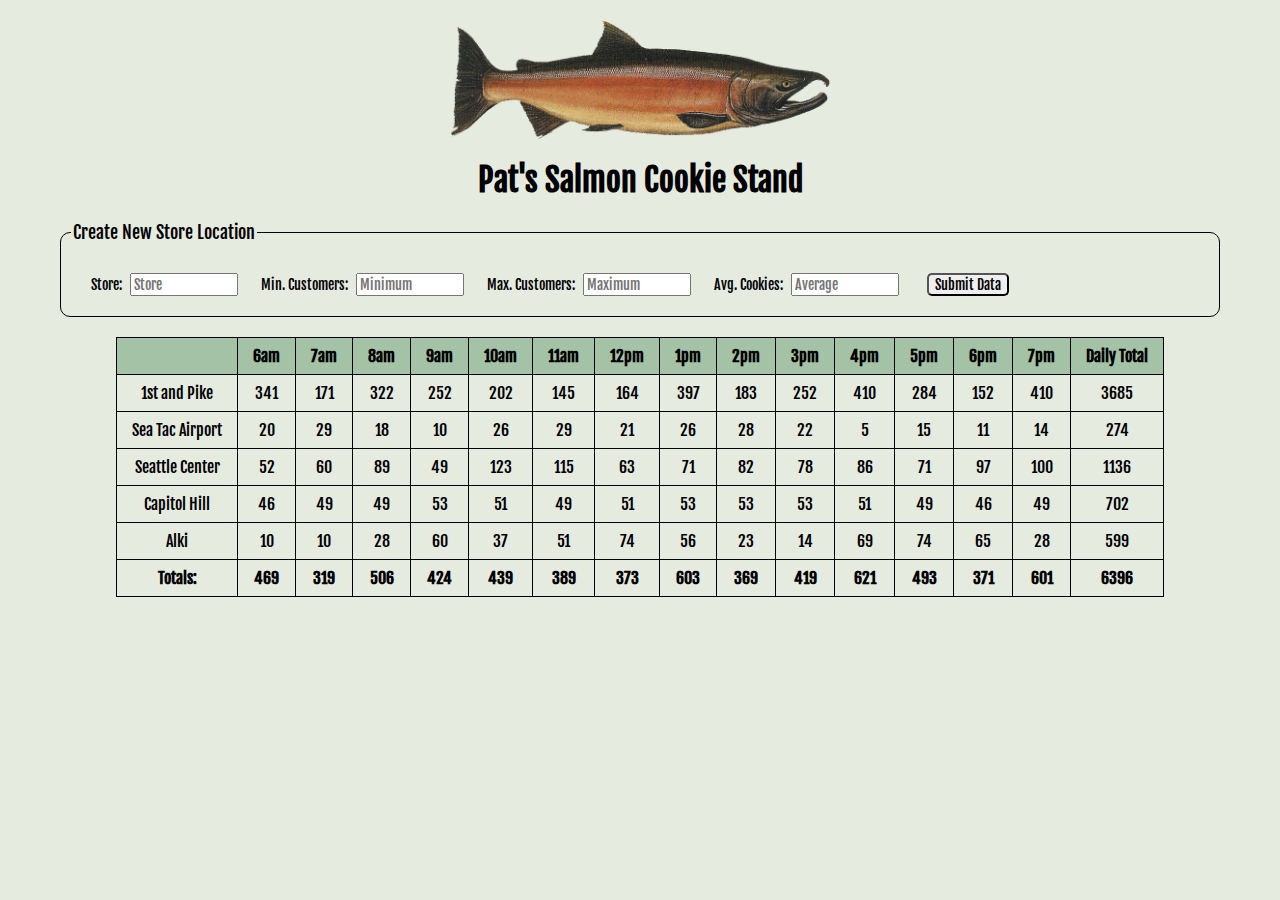
<file: sales.html>
<!DOCTYPE html>
<html>
  <head>
    <meta charset="utf-8">
    <title>Sales Data</title>
    <link href="style.css" rel="stylesheet">
    <link href="https://fonts.googleapis.com/css?family=Fjalla+One" rel="stylesheet">
  </head>
  <body>
  <img src="images/salmon.png" class="sales"/>
  <h1>Pat's Salmon Cookie Stand</h1>
  <form id="cookieForm">
    <fieldset>
      <legend>Create New Store Location</legend>
      <label for="storeLocation">Store: </label>
        <input name="storeLocation" type="text" placeholder="Store"/>
      <label for="minCustomer">Min. Customers: </label>
        <input name="minCustomer" type="text" placeholder="Minimum"/>
      <label for="maxCustomer">Max. Customers: </label>
        <input name="maxCustomer" type="text" placeholder="Maximum"/>
      <label for ="avgCookiesPerCustomer">Avg. Cookies: </label>
        <input name="avgCookiesPerCustomer" type="text" placeholder="Average"/>
      <button type="submit">Submit Data</button>
    </fieldset>
  </form>
    <table id ="storeTable"></table>
    <script src="app.js"></script>
  </body>
</html>
</file>
<file: style.css>
* {
    font-family: 'Fjalla One', sans-serif;
}
body {
  background: #E6EBE0;
}
h1 {
  text-align: center;
}
table {
  border-spacing: 0px;
  border-collapse: collapse;
  margin-left: auto;
  margin-right: auto;
  margin-top: 20px
}
th, td {
  text-align: center;
  border: 1px solid black;
  padding: 8px 15px 8px 15px;
}
tr:first-child {
  background: #A4C2A5;
}
tr:hover {
  background-color: #F6E7CB;
}
form {
  font-size: 14px;
}
fieldset {
  border: 1px solid black;
  width: 90%;
  margin-top: 10px;
  margin-left: auto;
  margin-right: auto;
  border-radius: 10px;
  padding-top: 20px;
  padding-bottom: 20px;
}
label {
  font-size: 14px;
  margin-left: 20px;
  padding-right: 5px;
}
.sales {
  width: 30%;
  display: block;
  margin-top: 20px;
  margin-left: auto;
  margin-right: auto;
}
legend {
  font-size: 18px;
}
button {
  font-size: 14px;
  background-color: #EFEFEF;
  border-radius: 5px;
  margin-top: 10px;
  margin-left: 25px;
}
button:hover {
  background-color: #A4C2A5;
}
input {
  width: 100px;
  font-size: 14px;
}
header {
  background: #A4C2A5;
}
.headertitle {
  text-align: center;
  padding-bottom: 10px;
}
.headerimage {
  width: 30%;
  display: block;
  margin-top: 10px;
  margin-left: auto;
  margin-right: auto;
  padding-top: 10px;
}
.about {
  width: 960px;
  height: 400px;
  margin-left: auto;
  margin-right: auto;
}
.aboutimage {
  width: 400px;
  float: right;
  margin-right: 80px;
  margin-top: 80px;
  outline: 1px solid black;
}
.aboutcontent {
  width: 450px;
  height: 400px;
  float: left;
}
.merch {
  width: 960px;
  margin-left: auto;
  margin-right: auto;
}
.swag {
  width: 175px;
  height: 175px;
  float: left;
  padding: 10px;
}
figcaption {
  text-align: center;
}
.lastsection {
  width: 960px;
  margin-left: auto;
  margin-right: auto;
}
.events {
  margin-top: 80px;
  margin-left: 100px;
  height: 400px;
  width: 250px;
  float: left;
}
.locations {
  height: 400px;
  width: 250px;
  margin-top: 80px;
  float: left;
}
.storehours_contact {
  height: 400px;
  width: 250px;
  margin-top: 80px;
  float: left;
}
.footerimage {
  width: 200px;
  display: block;
  margin: 5px auto 0 auto;
  padding-top: 10px;
}
.social {
  width: 30px;
  height: 30px;
}
footer {
  display: block;
  color: #ED6A5A;
  background-color: #A4C2A5;
  clear: both;
}
footer p {
  text-align: center;
  font-size: 18px;
  padding: 5px;
}
.retailheading {
  color: #ED6A5A;
}
a {
  color: #5CA4A9;
}
</file>
